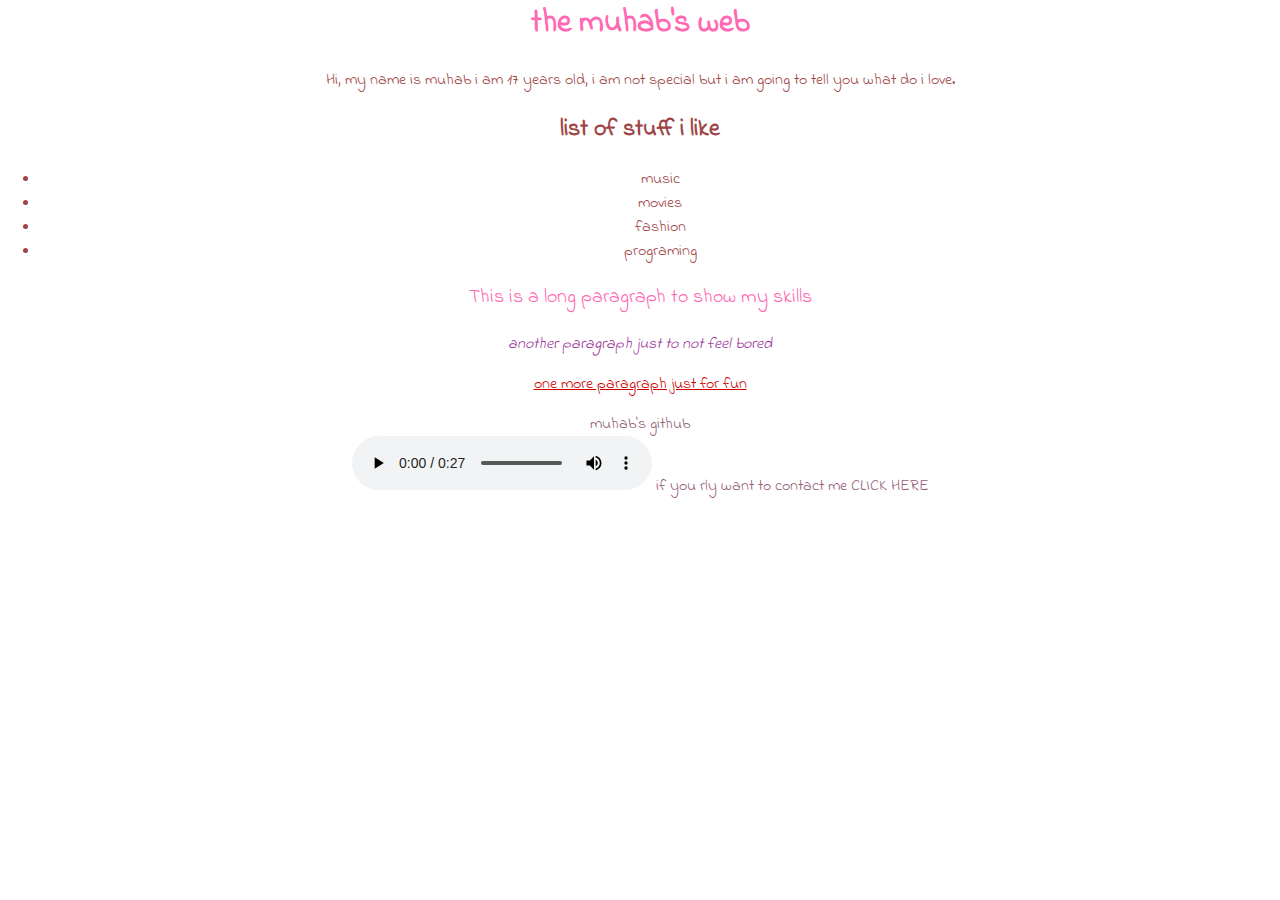
<file: index.html>
<html lang="en">
  <head>
    <link rel="icon" type="image/jpeg" href="bojack-kitty.jpeg" />
    <link rel="stylesheet" href="style.css" />
    <meta charset="UTF-8" />
    <meta name="viewport" content="width=device-width, initial-scale=1.0" />
    <title>a web about me</title>
  </head>
  <body>
    <h1>the muhab's web</h1>
    <p>
      Hi, my name is muhab i am 17 years old, i am not special but i am going to
      tell you what do i love.
    </p>
    <h2>list of stuff i like</h2>
    <ul>
      <li>music</li>
      <li>movies</li>
      <li>fashion</li>
      <li>programing</li>
    </ul>
    <p class="paragraph1" id="long">
      This is a long paragraph to show my skills
    </p>
    <p class="paragraph2">another paragraph just to not feel bored</p>
    <p class="paragraph3">one more paragraph just for fun</p>
    <a href="https://github.com/muhabbs" target="_blank">muhab's github</a
    ><br />
    <audio controls>
      <source src="muhabtheme.mp3" type="audio/mpeg" />
    </audio>
    <a href="contactme.html"> if you rly want to contact me CLICK HERE</a>
  </body>
</html>
</file>
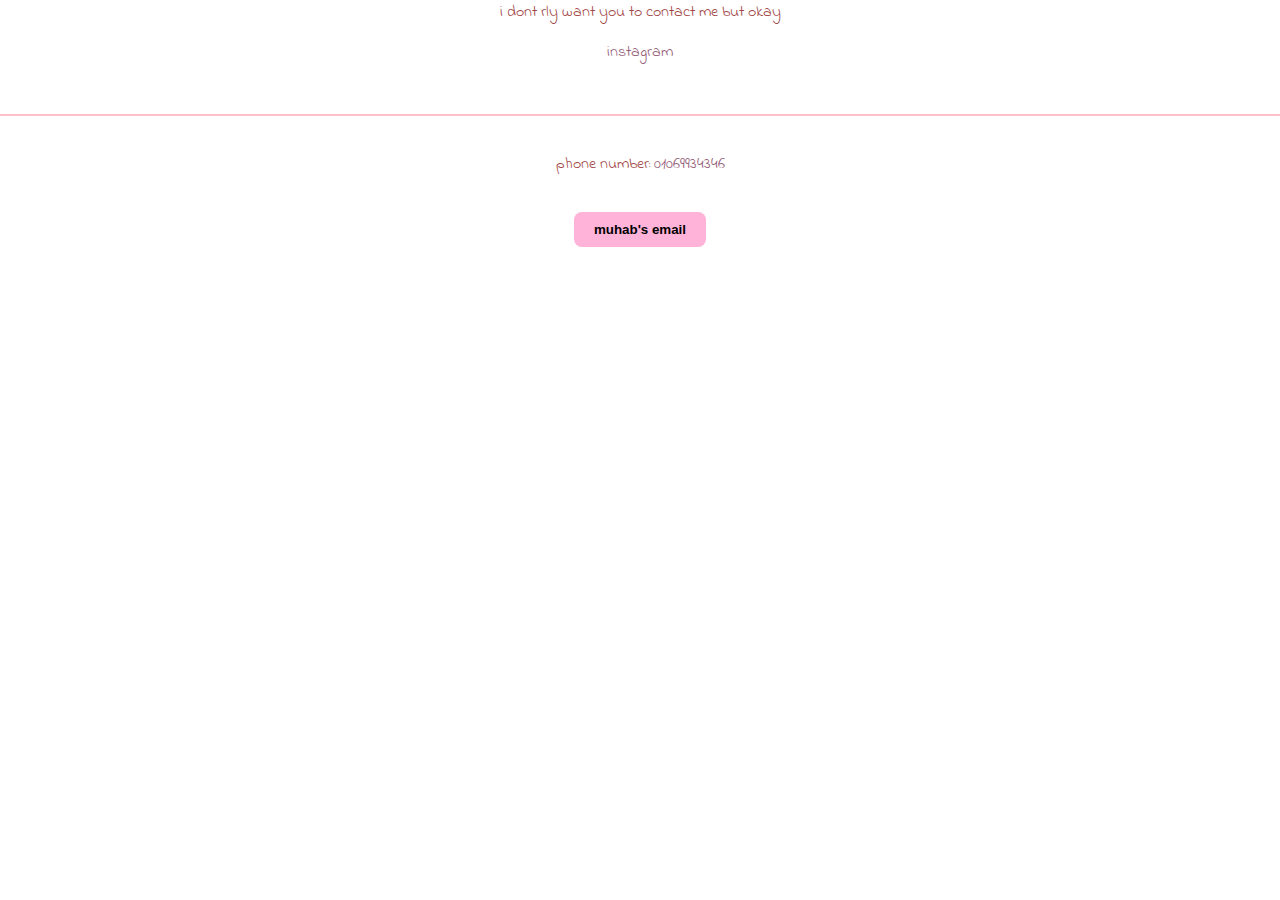
<file: contactme.html>
<html lang="en">
  <head>
    <link rel="icon" type="image/jpeg" href="bojack-kitty.jpeg" />
    <link rel="stylesheet" href="style.css" />
    <meta charset="UTF-8" />
    <meta name="viewport" content="width=device-width, initial-scale=1.0" />
    <title>contact</title>
  </head>
  <body>
    <p>i dont rly want you to contact me but okay</p>
    <a href="https://www.instagram.com/meenmuhab/"> instagram</a>
    <footer>
      <p>phone number: <a href="tel:01069934346">01069934346</a></p>
    </footer>
    <button onclick="location.href='mohababdelgwa260@gmail.com'">
      muhab's email
    </button>
  </body>
</html>
</file>
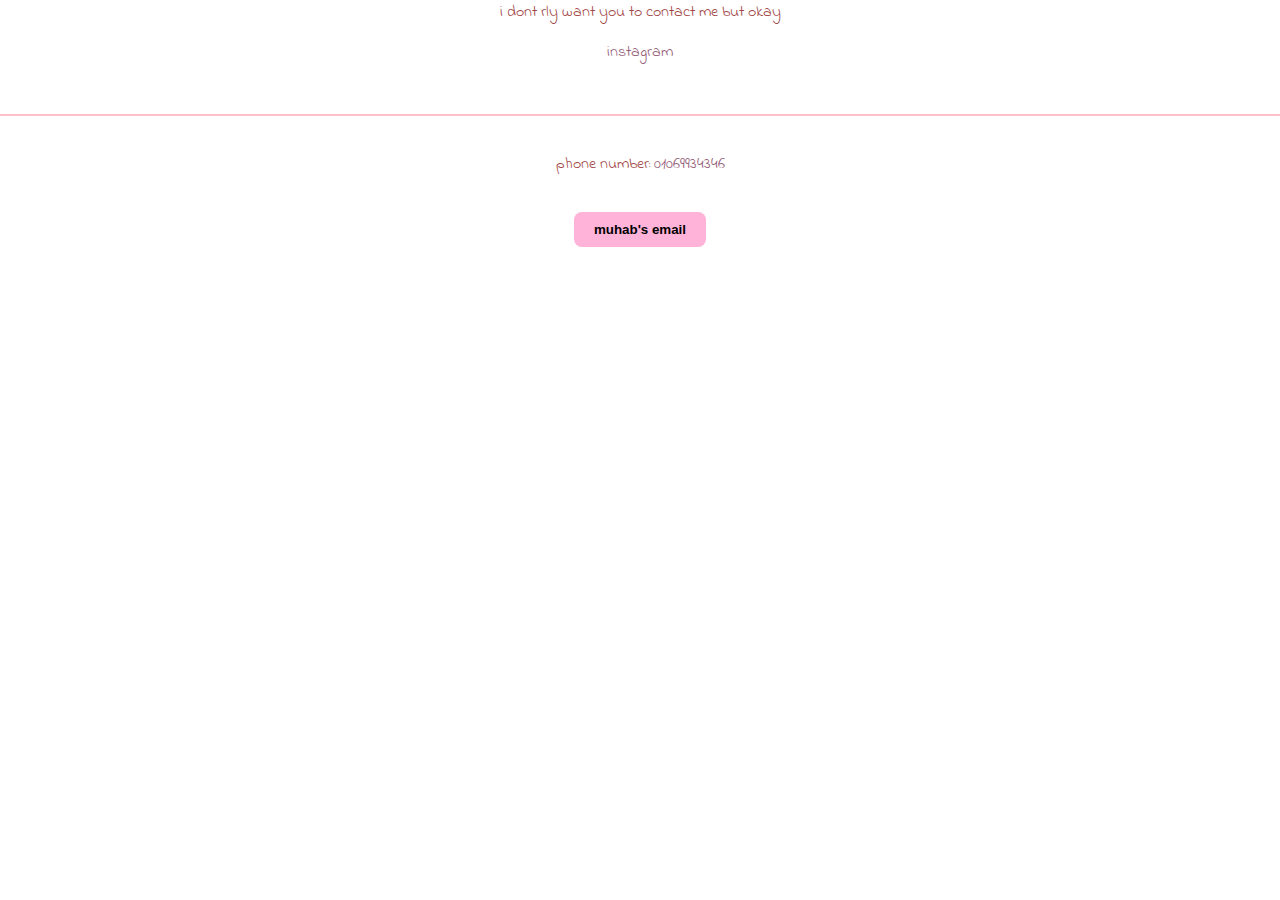
<file: all about me/contactme.html>
<html lang="en">
  <head>
    <link rel="icon" type="image/jpeg" href="bojack-kitty.jpeg" />
    <link rel="stylesheet" href="style.css" />
    <meta charset="UTF-8" />
    <meta name="viewport" content="width=device-width, initial-scale=1.0" />
    <title>contact</title>
  </head>
  <body>
    <p>i dont rly want you to contact me but okay</p>
    <a href="https://www.instagram.com/meenmuhab/"> instagram</a>
    <div id="footer">
      <p>phone number: <a href="tel:01069934346">01069934346</a></p>
    </div>
    <button onclick="location.href='mohababdelgwa260@gmail.com'">
      muhab's email
    </button>
  </body>
</html>
</file>
<file: style.css>
@import url("https://fonts.googleapis.com/css2?family=Indie+Flower&display=swap");

body {
  background-size: cover;
  background-repeat: no-repeat;
  background-position: center;
  background-attachment: fixed;
  font-family: "Indie Flower", cursive;
  color: rgb(160, 69, 69);
  text-align: center;
  margin: 0;
  padding: 0;
}

h1 {
  color: #ff69b4;
  animation: bounce 2s infinite;
}

a {
  color: #945d78;
  text-decoration: none;
}

a:hover {
  color: #ffccff;
  font-size: 18px;
}

button {
  background-color: #ffb3d9;
  color: black;
  border: none;
  padding: 10px 20px;
  font-weight: bold;
  border-radius: 8px;
  cursor: pointer;
}

button:hover {
  background-color: #ff69b4;
  color: white;
  transform: scale(1.1);
}

footer {
  margin-top: 50px;
  background: rgba(255, 255, 255, 0.1);
  padding: 20px;
  border-top: 2px solid #ffc0cb;
}
.paragraph1 {
  font-size: 20px;
  color: #ff69b4;
}

.paragraph2 {
  font-style: italic;
  color: #993399;
}

.paragraph3 {
  text-decoration: underline;
  color: #cc0000;
}

@keyframes bounce {
  0%,
  100% {
    transform: translateY(0);
  }
  50% {
    transform: translateY(-10px);
  }
}
</file>
<file: all about me/style.css>
@import url("https://fonts.googleapis.com/css2?family=Indie+Flower&display=swap");

body {
  background-size: cover;
  background-repeat: no-repeat;
  background-position: center;
  background-attachment: fixed;
  font-family: "Indie Flower", cursive;
  color: rgb(160, 69, 69);
  text-align: center;
  margin: 0;
  padding: 0;
}

h1 {
  color: #ff69b4;
  animation: bounce 2s infinite;
}

a {
  color: #945d78;
  text-decoration: none;
}

a:hover {
  color: #ffccff;
  font-size: 18px;
}

button {
  background-color: #ffb3d9;
  color: black;
  border: none;
  padding: 10px 20px;
  font-weight: bold;
  border-radius: 8px;
  cursor: pointer;
}

button:hover {
  background-color: #ff69b4;
  color: white;
  transform: scale(1.1);
}

#footer {
  margin-top: 50px;
  background: rgba(255, 255, 255, 0.1);
  padding: 20px;
  border-top: 2px solid #ffc0cb;
}
.paragraph1 {
  font-size: 20px;
  color: #ff69b4;
}

.paragraph2 {
  font-style: italic;
  color: #993399;
}

.paragraph3 {
  text-decoration: underline;
  color: #cc0000;
}

@keyframes bounce {
  0%,
  100% {
    transform: translateY(0);
  }
  50% {
    transform: translateY(-10px);
  }
}
</file>
